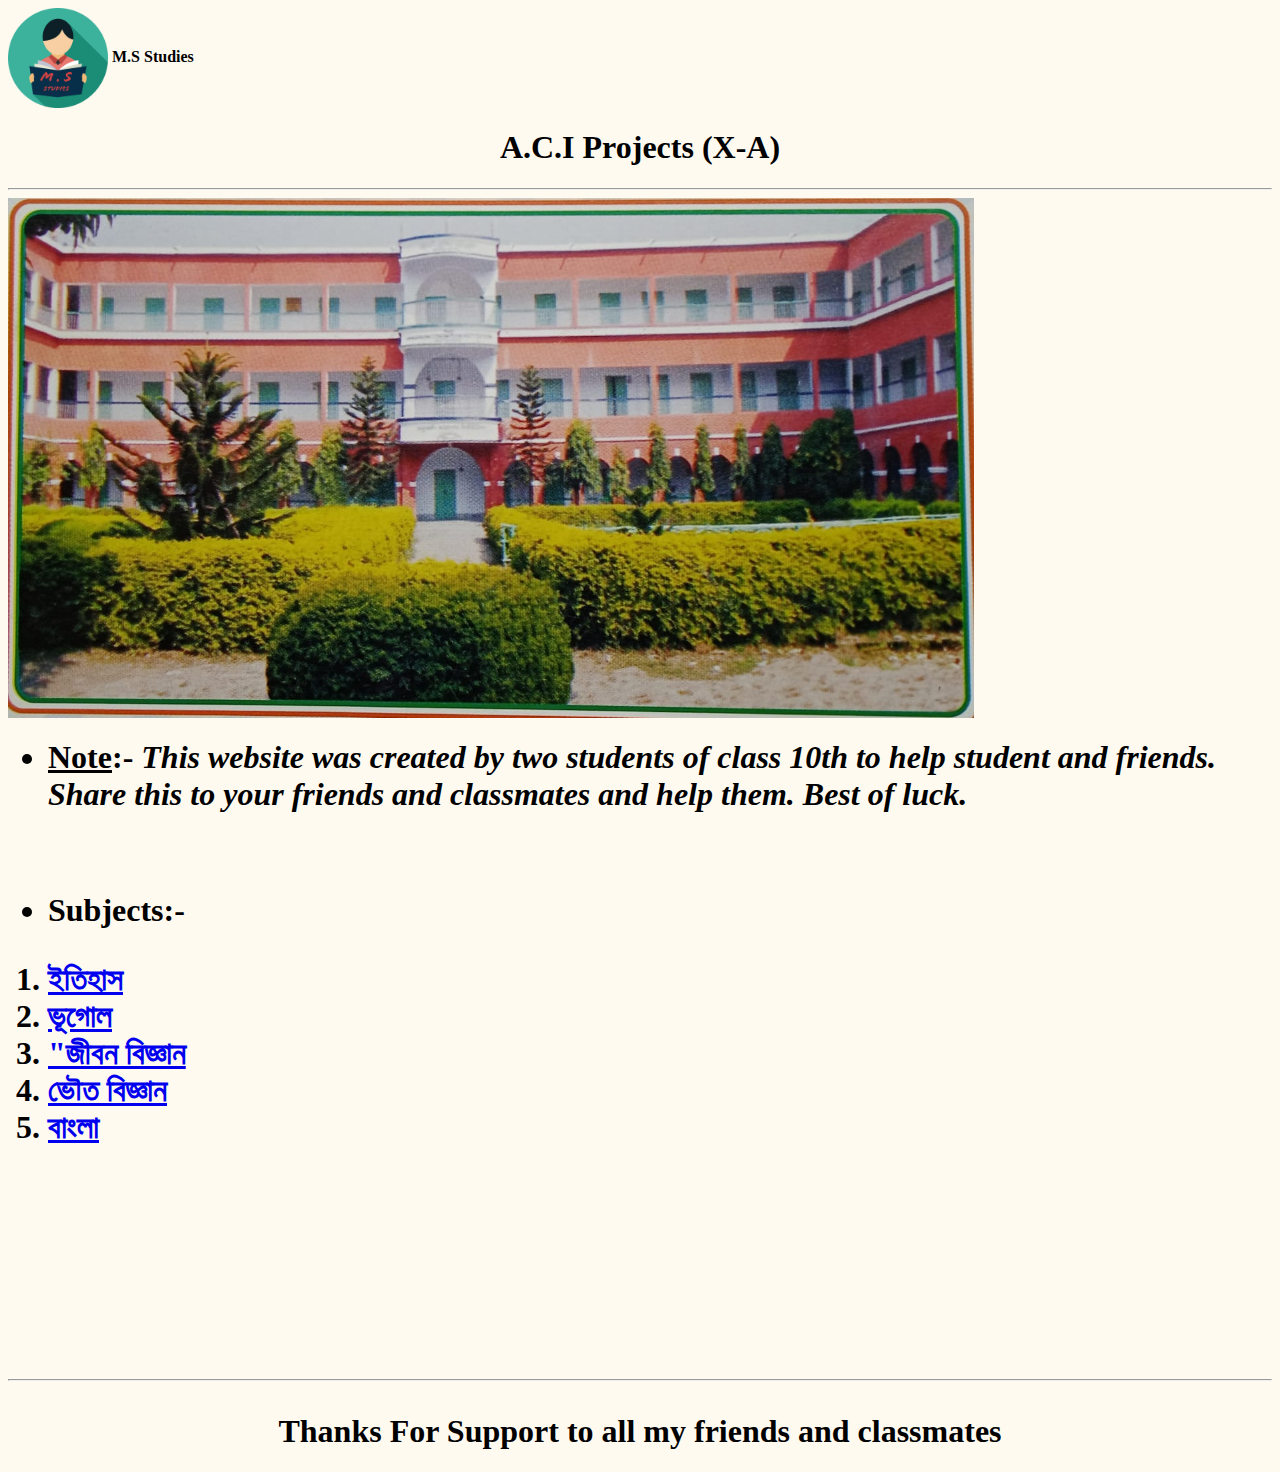
<file: index.html>
<!DOCTYPE html>
<html lang="en">
<head>
  <meta charset="UTF-8">
  <meta http-equiv="X-UA-Compatible" content="IE=Edge">
  <meta name="viewport" content="width=device-width, initial-scale=1">

  <title>M.S Studies</title>
  <link rel="stylesheet" href="style.css">
</head>

<body>
  <img src="ms.png" height="100"/>
  <span><b>M.S Studies</b></span>
    <p>
   <h1 style="text-align: center;"> A.C.I Projects (X-A)</h1>
  </p>
  <hr />
  
  <img src="school.jpg" alt="A.C.I" height="520"/>
  
  <p>
    <ul>
     <h1><li><b><u>Note</u>:- <i>This website was created by two students of class 10th to help student and friends. Share this to your friends and classmates and help them. Best of luck.</i></h1></b></li>
    </ul>
    
  </p>
  <br />
  <br />
  
  <ul>
    <h1><li>
     Subjects:- </h1>
    </li>
  </ul>
  
  
 <h1><ol>
    <li>
      <a href="ইতিহাস.html">ইতিহাস</a>
    </li>
    <li>
      <a href="ভূগোল.html">ভূগোল</a>
    </li>
    <li>
      <a href="জীবন বিজ্ঞান.html">"জীবন বিজ্ঞান</a>
    </li>
    <li>
      <a href="Ps.html">ভৌত বিজ্ঞান</a>
    </li>
    <li>
      <a href="Bng.html">বাংলা</a>
    </li>
  </ol>
  
  <br />
  <br />
  <br />
  <br />
  <br />
  <hr />
  <p>

    <h1 style="text-align: center;">Thanks For Support to all my friends and classmates   
</h1>

    </p>
</body>

</html>
</file>
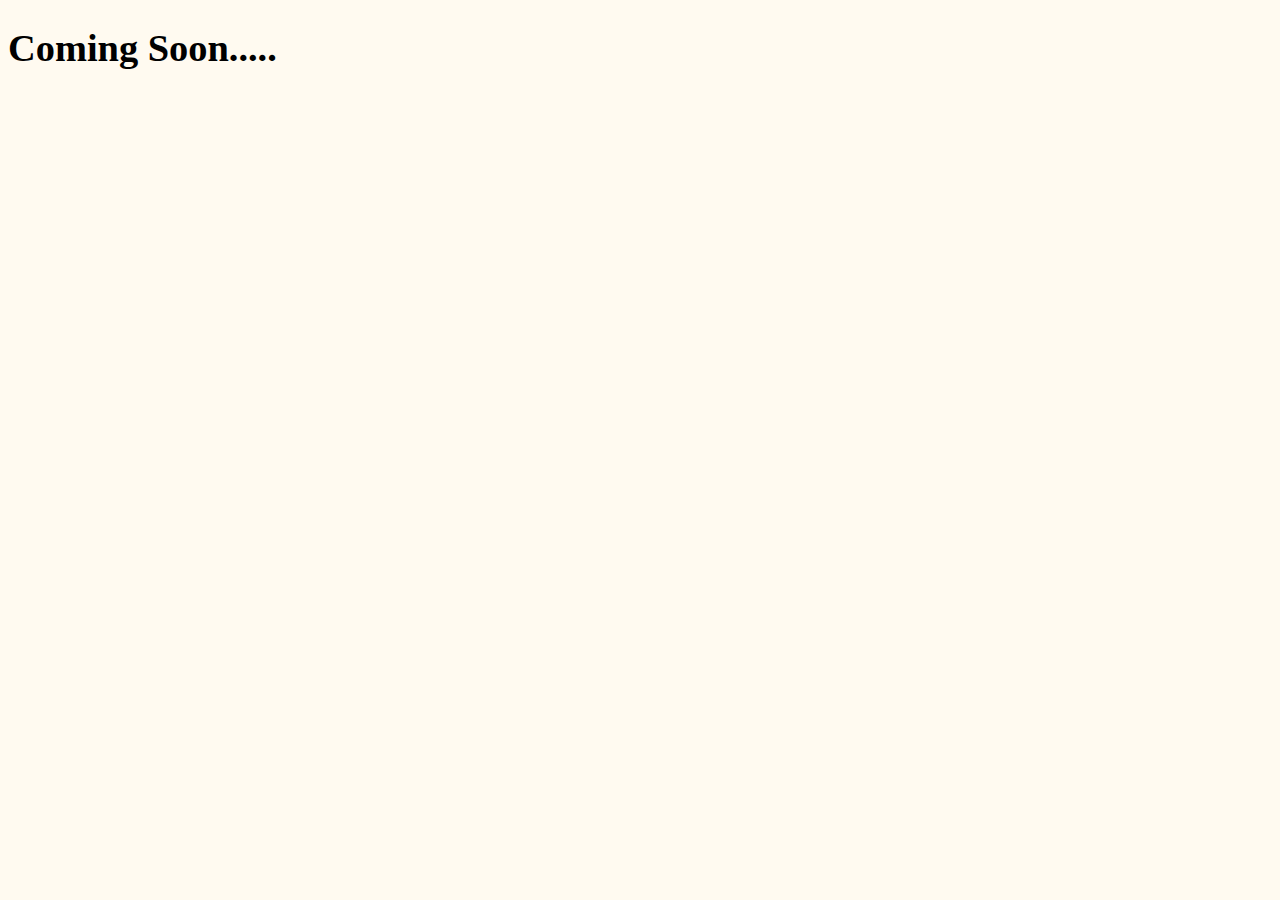
<file: Bng.html>
<!DOCTYPE html>
<html>

<head>
    <meta charset="UTF-8">
    <meta name="viewport" content="width=device-width, initial-scale=1">
    <title>বাংলা</title>
      <link rel="stylesheet" href="style.css">

</head>

<body>
 <big><h1>Coming Soon.....</h1></big>
</body>

</html>
</file>
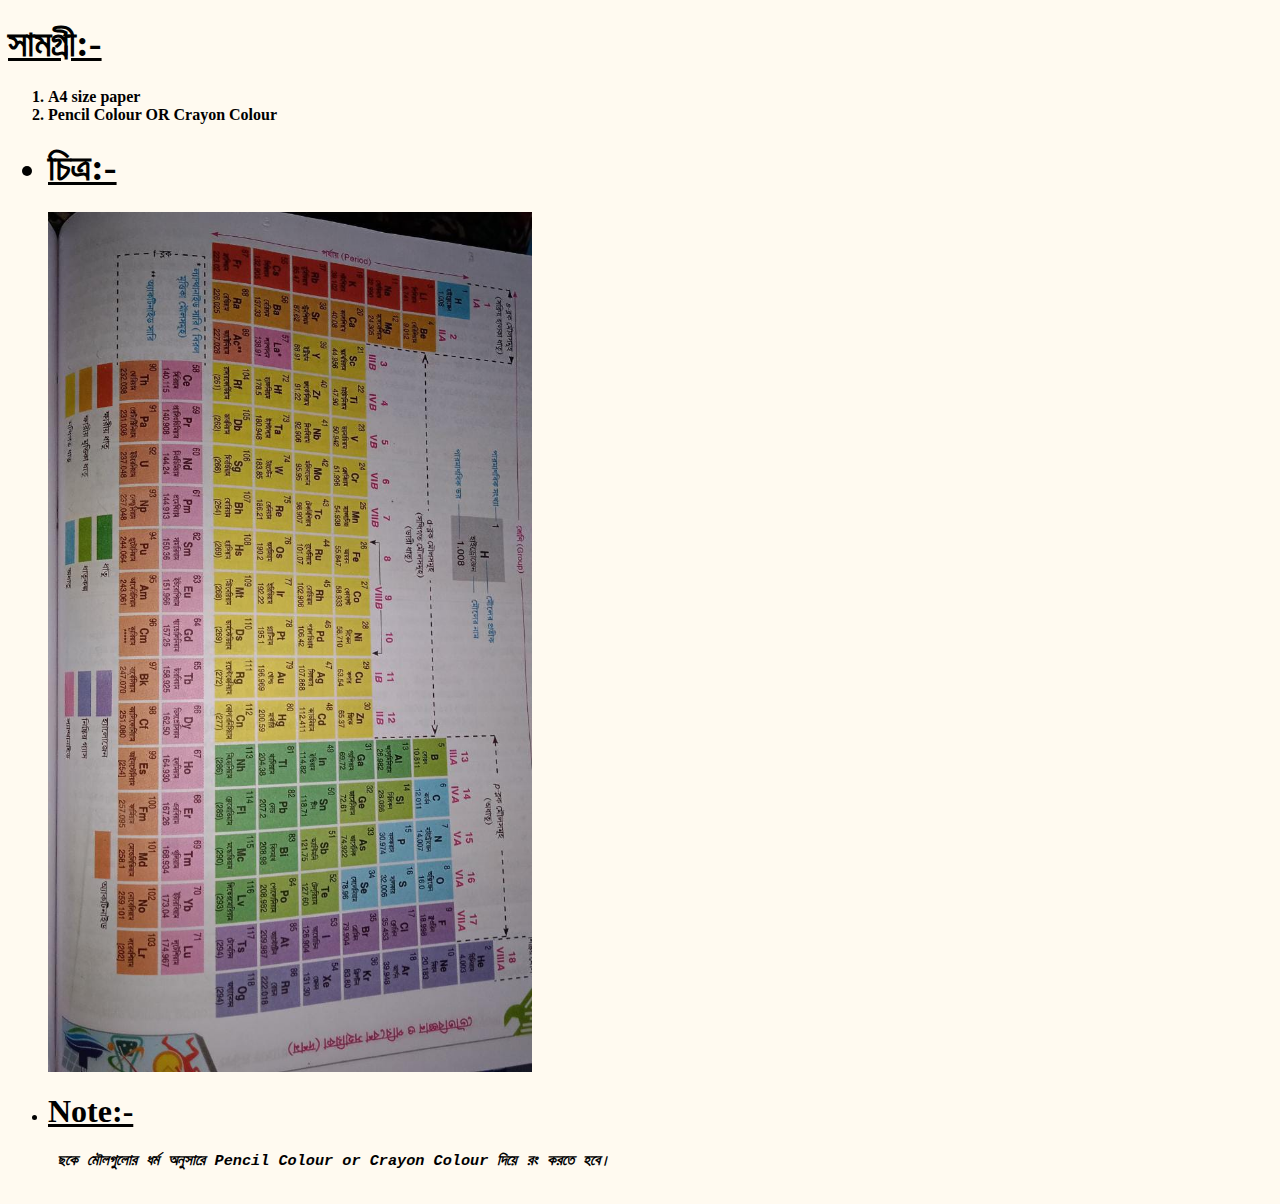
<file: Ps.html>
<!DOCTYPE html>
<html>

<head>
    <meta charset="UTF-8">
    <meta name="viewport" content="width=device-width, initial-scale=1">
    <title>ভৌত বিজ্ঞান</title>
      <link rel="stylesheet" href="style.css">

</head>

<body>
  <h4>
   <u><h1> <big>সামগ্রী:-</big></h1></u>
   <ol>
     <li>
       A4 size paper
     </li>
     <li>
       Pencil Colour OR Crayon Colour
     </li>
   </ol></h4>
   
  
  <ul> <h1>
  <li>
  <big><u>চিত্র:-</u></h1></big>
<img src="Dd.jpg" height="860"/>
</li> </h1>
</ul>
<ul>
  
<li>
<h1><u>Note:-</u></h1>
</li>
<i><pre><h3> ছকে মৌলগুলোর ধর্ম অনুসারে Pencil Colour or Crayon Colour দিয়ে রং করতে হবে। 
  </pre></i></h3>
  
  </ul>
</body>

</html>
</file>
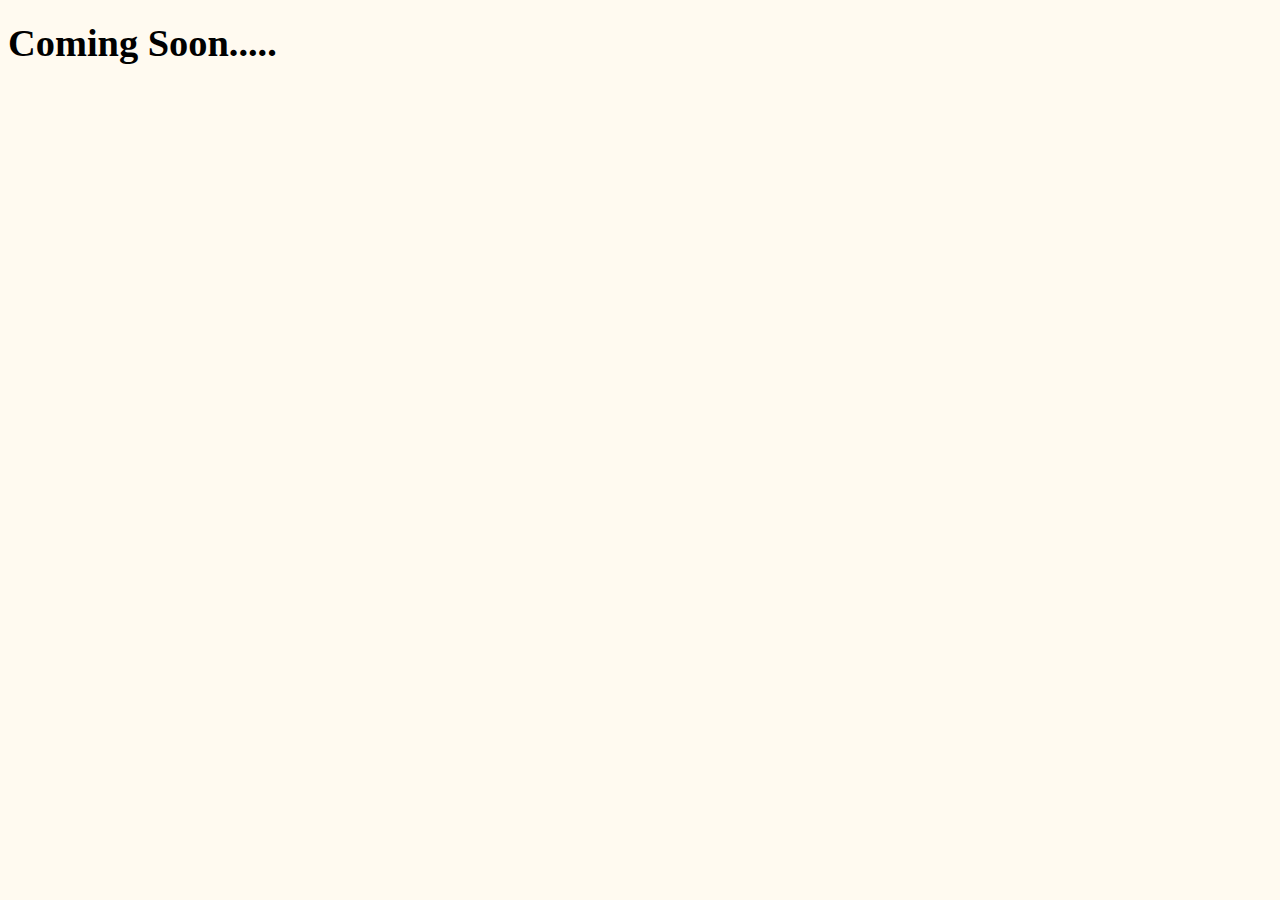
<file: ভূগোল.html>
<!DOCTYPE html>
<html>

<head>
    <meta charset="UTF-8">
    <meta name="viewport" content="width=device-width, initial-scale=1">
    <title>ভূগোল</title>
      <link rel="stylesheet" href="style.css">

</head>

<body>
     <h1> <big>Coming Soon.....</big></h1>
<ol>
</body>

</html>
</file>
<file: style.css>
img{


vertical-align: middle;
}

body{
  background-color: floralwhite ;
}
</file>
